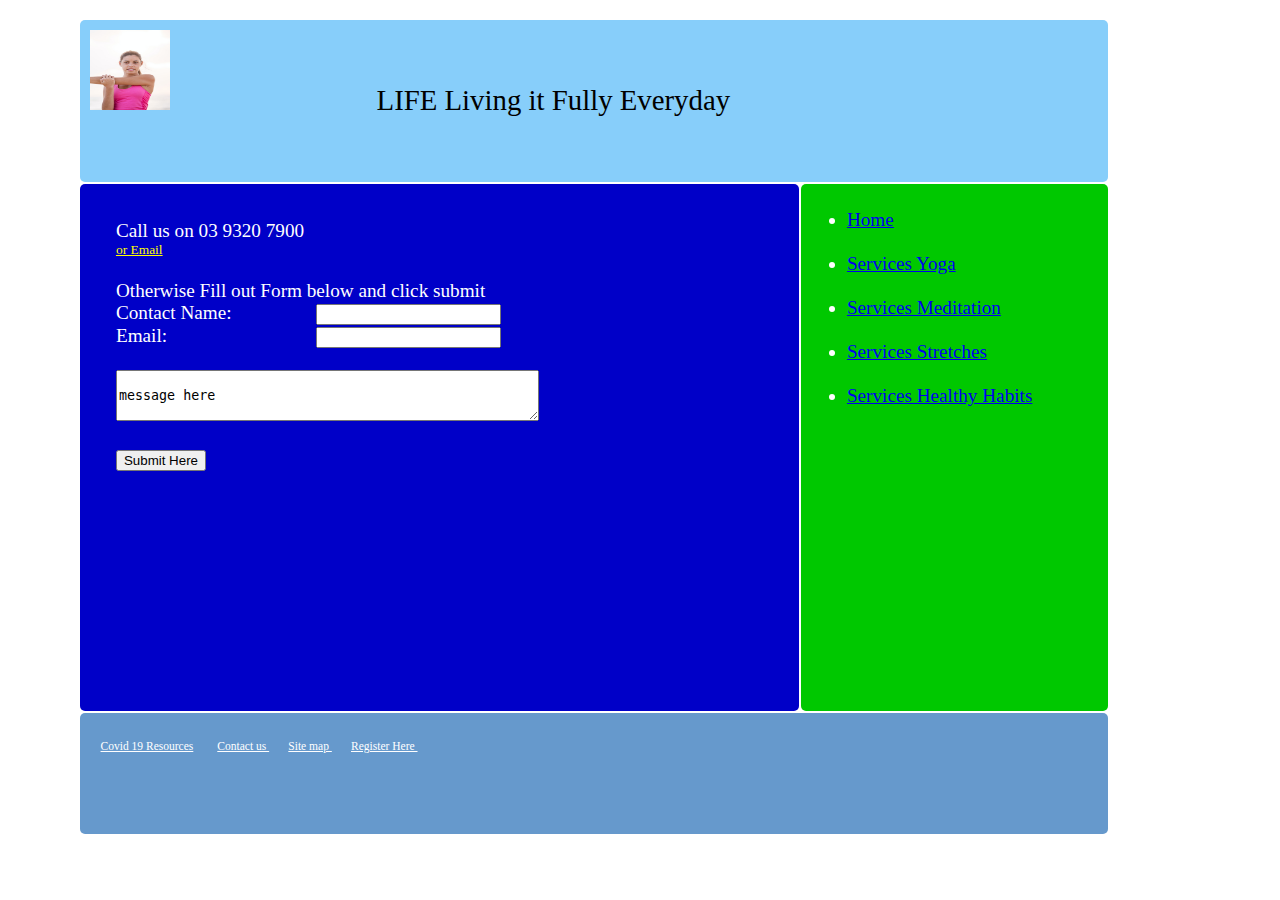
<file: html/contactus.html>
<!doctype html>
<html>

<head>
    <title>CSS box properties</title>
    <meta name="keywords" content="CSS grid layout">
    <meta name="author" content="Mariano Rico">
    <meta http-equiv="Content-Type" content="text/html; charset = UTF-8">
	

	<link rel="stylesheet" type="text/css" href="../styles/mystyles.css" >
	<script src="../scripts/myscript.js"></script>

    
   
   <script>
   
   </script>
   
</head>

<!--
			  <li><a href="html/someA.html">Services Meditation </href></li>
			  <li><a href="html/someA.html">Services Stretching </href></li>
			  <li><a href="html/someA.html">Services Healthy Habits </href></li>


 <main class="box content contactus">
-->

<body>
    <div class="wrapper">
	
	
        <header class="box top">
			<!-- References 
			free images obtained from https://www.pexels.com 
			-->
		   <image src="../assets/images/icon.png" width="80" height="80" alt="logan image" > 
		
		   <span class="title">LIFE Living it Fully Everyday</span>
		</header>
        
					
        <main class="box content">		
 			
			<form id=”contactusForm” onsubmit="return checkContactUsForm();" action=”mailto:LIFE@localcouncil.com” method=”POST”  >
				
				<section id="contactdetails">     
					Call us on 03 9320 7900 &nbsp;
					<a href="mailto:LIFE@localcouncil.com" > or Email </a>	
									
				
				</section>

				<br/>Otherwise Fill out Form below and click submit
				<div><span class="label" >Contact Name:</span>
				<input name="contactusname"  type="text" value="" id="contactusname" ></div>
				<div class="error" id="contactusnameError" style="display: none;">
					Required: Please enter your contact name
				</div>
					
				<div><span class="label">Email:</span>
				<input name="contactusemail"  type="text" value="" id="contactusemail"></div>
				<div class="error" id="contactusemailError" style="display: none;"> 
					Required: Please enter a valid email
				</div>
	

				
				<br/>
				
				
				<textarea id="contactusmessage" name="contactusmessage" rows="3" cols="50">
				              message here
				</textarea>
				<br/>
				<div class="error" id="contactusmessageError" style="display: none;"> 
					Required: message must be minimumn 20 characters
				</div>
					
				<br/>
				<input id ="contactsubmit" type="submit" value="Submit Here" class="button" >
			</form>			
			
						   
		</main>
        


		<nav class="box nav">
		     
		    <ul> 
			<li><a href="../index.html">Home </a></li><br/>
			<li><a href="../html/yoga.html">Services Yoga </a></li><br/>
			<li><a href="../html/meditation.html">Services Meditation </a></li><br/>
			<li><a href="../html/stretches.html">Services Stretches </a></li><br/>
			<li><a href="../html/healthy.html">Services Healthy Habits </a></li><br/>
			</ul>
		</nav>

		<footer class="box footer">
		   
			<a target="_blank" href="https://www.health.gov.au/resources/collections/novel-coronavirus-2019-ncov-resources" >Covid 19 Resources</a> &nbsp &nbsp
			<a href="contactus.html" >Contact us  </a> &nbsp &nbsp
			<a target="_blank" href="sitemap.html" >Site map </a> &nbsp &nbsp
			<a href="registration.html" >Register Here </a> &nbsp &nbsp
			
		  
		</footer>



    </div>

</body>

</html>
</file>
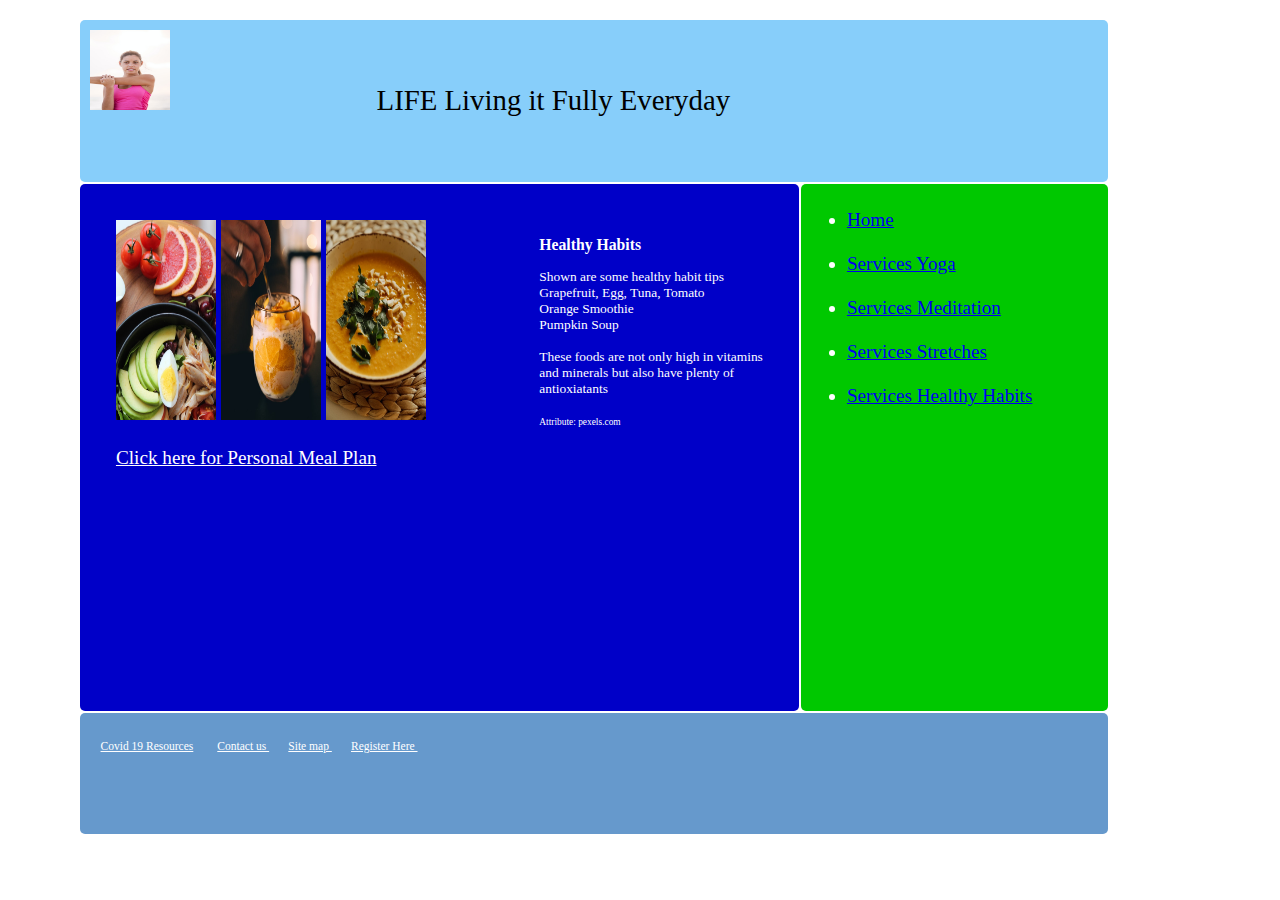
<file: html/healthy.html>
<!doctype html>
<html>

<head>
    <title>CSS box properties</title>
    <meta name="keywords" content="CSS grid layout">
    <meta name="author" content="Mariano Rico">
    <meta http-equiv="Content-Type" content="text/html; charset = UTF-8">
	
	<link rel="stylesheet" type="text/css" href="../styles/mystyles.css" >

    
    <style>

 
    </style>
</head>

<!--
			  <li><a href="html/someA.html">Services Meditation </href></li>
			  <li><a href="html/someA.html">Services Stretching </href></li>
			  <li><a href="html/someA.html">Services Healthy Habits </href></li>

               icon.pmg

-->

<body>
    <div class="wrapper">
	
	
        <header class="box top">
		    <!-- References 
			free images obtained from https://www.pexels.com 
			-->

		   <image src="../assets/images/icon.png" width="80" height="80" alt="logan image" > 		
		   <span class="title">LIFE Living it Fully Everyday</span>
		</header>
        
					
        <main class="box content">
		
		    <!-- References 
			free images obtained from https://www.pexels.com 
			-->

			<img src="../assets/images/pexels_healthy01.jpg"  alt="healthy01 image" width="100" height="200">
			<img src="../assets/images/pexels_healthy02.jpg"  alt="healthy01 image" width="100" height="200">
			<img src="../assets/images/pexels_healthy03.jpg"  alt="healthy01 image" width="100" height="200">

			
			<div class="videotext">
			    <h3> Healthy Habits </h3>
			    Shown are some healthy habit tips<br/>
			    Grapefruit, Egg, Tuna, Tomato<br/>
				Orange Smoothie<br/>
				Pumpkin Soup<br/>
				<br/>
			    These foods are not only high in vitamins<br/>
			    and minerals but also have plenty of<br/> 
				antioxiatants<br/><br/>
				
				<span class="attribute"> Attribute: pexels.com<span>
				
				
				
			    
				
			
			</div>
			<br/><br/>
			<a href="personal.html" id="personallink"> Click here for Personal Meal Plan</a>	
		   
		</main>
        


		<nav class="box nav">
		     
		    <ul> 
			<li><a href="../index.html">Home </a></li><br/>
			<li><a href="../html/yoga.html">Services Yoga </a></li><br/>
			<li><a href="../html/meditation.html">Services Meditation </a></li><br/>
			<li><a href="../html/stretches.html">Services Stretches </a></li><br/>
			<li><a href="../html/healthy.html">Services Healthy Habits </a></li><br/>
			</ul>
		</nav>

		<footer class="box footer">
		   
			<a target="_blank" href="https://www.health.gov.au/resources/collections/novel-coronavirus-2019-ncov-resources" >Covid 19 Resources</a> &nbsp &nbsp
			<a href="contactus.html" >Contact us  </a> &nbsp &nbsp
			<a target="_blank" href="sitemap.html" >Site map </a> &nbsp &nbsp
			<a href="registration.html" >Register Here </a> &nbsp &nbsp
		   
		  
		</footer>



    </div>

</body>

</html>
</file>
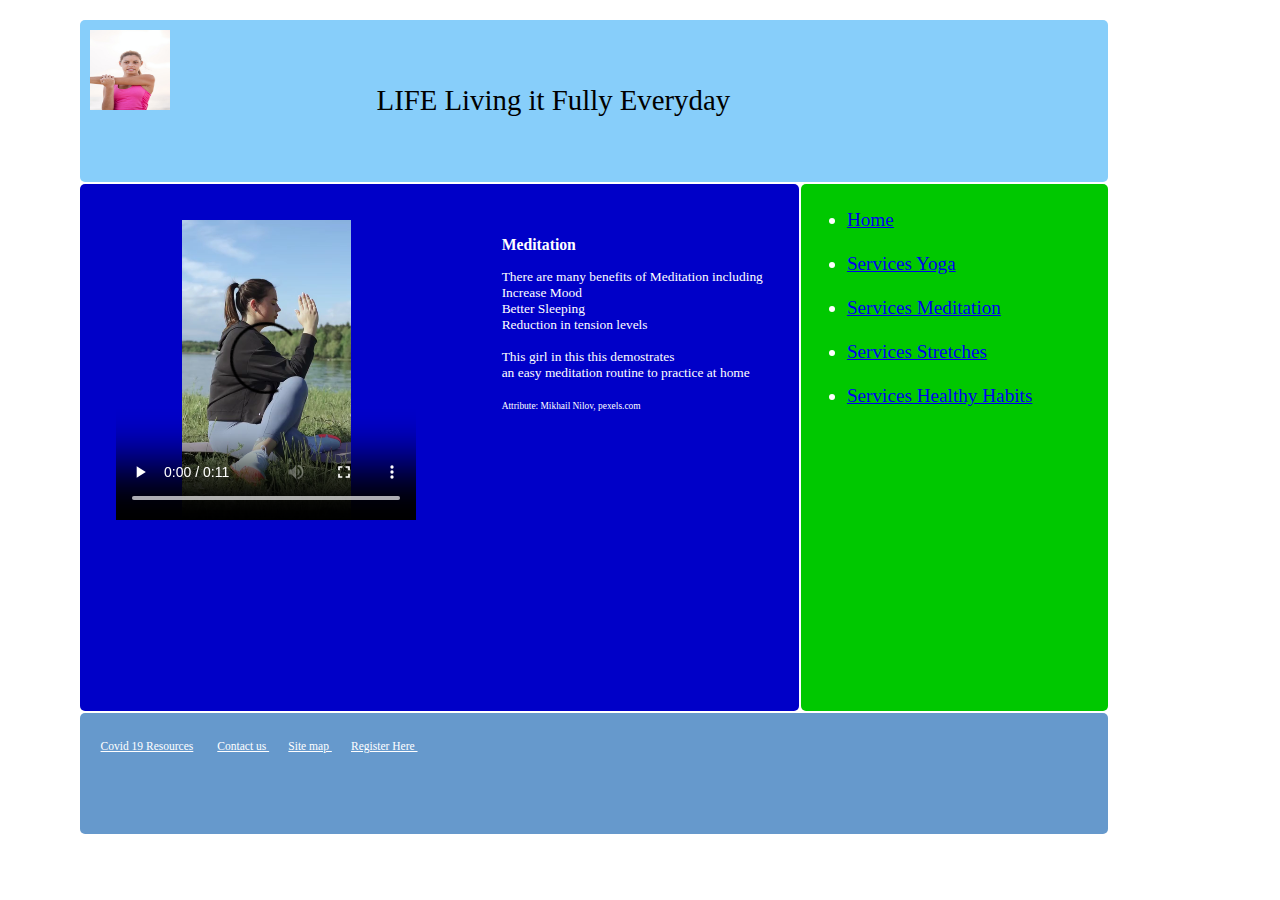
<file: html/meditation.html>
<!doctype html>
<html>

<head>
    <title>CSS box properties</title>
    <meta name="keywords" content="CSS grid layout">
    <meta name="author" content="Mariano Rico">
    <meta http-equiv="Content-Type" content="text/html; charset = UTF-8">
	
	<link rel="stylesheet" type="text/css" href="../styles/mystyles.css" >

    
    <style>

 
    </style>
</head>


<body>
    <div class="wrapper">
	
	
        <header class="box top">
		    <!-- References 
			free images obtained from https://www.pexels.com 
			--> 
		    <image src="../assets/images/icon.png" width="80" height="80" alt="logan image" > 
		
		   <span class="title">LIFE Living it Fully Everyday</span>
		</header>
        
					
        <main class="box content">
			<video controls width="300" height="300">
			   <!-- Free video obtained from https://www.pexels.com/video --> 

				<source src="../assets/videos/pexels_meditation.mp4"
						type="video/mp4">


				Sorry, your browser doesn't support embedded videos.
			</video>
			
			<div class="videotext">
			    <h3> Meditation </h3>
			
			    There are many benefits of Meditation including<br/>
			    Increase Mood<br/>
			    Better Sleeping<br/>
			    Reduction in tension levels<br/><br/>
			    This  girl in this this demostrates<br/>
			    an easy meditation routine to practice at home<br/><br/>
				
				<span class="attribute">Attribute: Mikhail Nilov, pexels.com</span>
			    
				
			
			</div>
		   
		</main>
        


		<nav class="box nav">
		     
		    <ul> 
			<li><a href="../index.html">Home </a></li><br/>
			<li><a href="../html/yoga.html">Services Yoga </a></li><br/>
			<li><a href="../html/meditation.html">Services Meditation </a></li><br/>
			<li><a href="../html/stretches.html">Services Stretches </a></li><br/>
			<li><a href="../html/healthy.html">Services Healthy Habits </a></li><br/>
			</ul>
		</nav>

		<footer class="box footer">
		   
			<a target="_blank" href="https://www.health.gov.au/resources/collections/novel-coronavirus-2019-ncov-resources" >Covid 19 Resources</a> &nbsp &nbsp
			<a href="contactus.html" >Contact us  </a> &nbsp &nbsp
			<a target="_blank" href="sitemap.html" >Site map </a> &nbsp &nbsp
			<a href="registration.html" >Register Here </a> &nbsp &nbsp
			
		  
		</footer>



    </div>

</body>

</html>
</file>
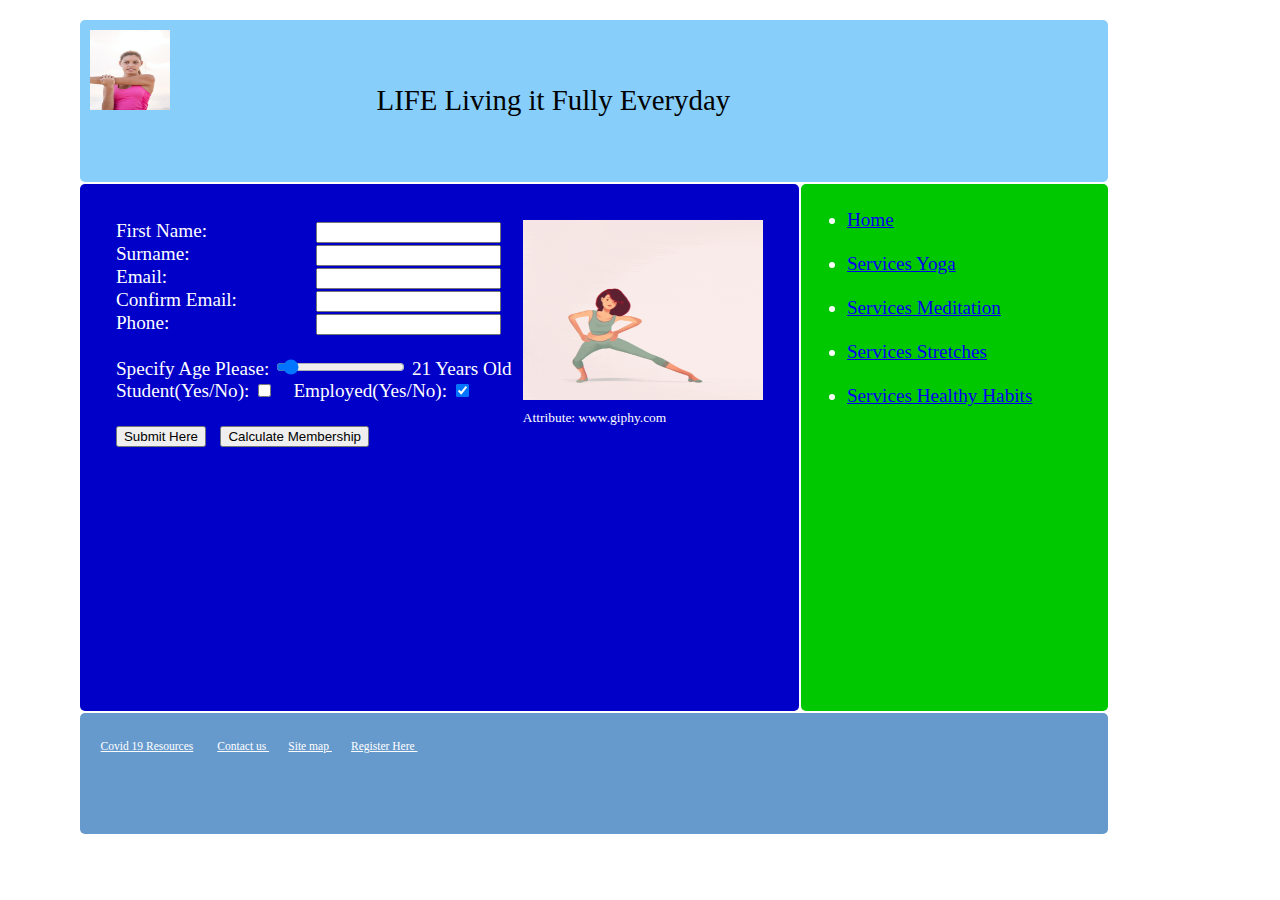
<file: html/registration.html>
<!doctype html>
<html>

<head>
    <title>CSS box properties</title>
    <meta name="keywords" content="CSS grid layout">
    <meta name="author" content="Mariano Rico">
    <meta http-equiv="Content-Type" content="text/html; charset = UTF-8">
	
	<link rel="stylesheet" type="text/css" href="../styles/mystyles.css" >
	<script src="../scripts/myscript.js"></script>

 
	
</head>

<!--

-->

<form id="regform" onsubmit="return checkRegForm()" method="post" action="">
<body>
    <div class="wrapper">
	
	
        <header class="box top">
		    <!-- References 
			free images obtained from https://www.pexels.com 
			-->
		   <image src="../assets/images/icon.png" width="80" height="80" alt="logan image" > 
		
		   <span class="title">LIFE Living it Fully Everyday</span>
		</header>
        
					
        <main class="box content">
		    <!-- References 
			free gif image obtained from www.giphy.com 
			https://giphy.com/gifs/sport-gymondo-sehsuchtsehsucht-berlin-3o7WTIHPzEIqJIMryU 
			-->
			<div id="gifregister">
			<img  src="../assets/images/giphyregister.gif" width="240" height="180" alt="animation"> 
			<br/>
			<span class="attribute">Attribute: www.giphy.com</span>
			</div>
		
			<div><span class="label" >First Name:</span><input name="firstname" type="text" value="" id="firstname" ></div>
			<div class="error" id="firstnameError" style="display: none;">Required: Please enter your first name</div>
				
			<div><span class="label" width="300">Surname:</span><input name="surname" type="text" value="" id="surname" ></div>
			<div class="error" id="surnameError" style="display: none;">Required: Please enter your surname</div>
				
			<div><span class="label">Email:</span><input name="email" type="text" value="" id="email"></div>
			<div class="error" id="emailError" style="display: none;"> Required: Please enter a valid email</div>

			<div><span class="label">Confirm Email:</span><input name="emailconfirm" type="text" value="" id="emailconfirm"></div>
			<div class="error" id="emailconfirmError" style="display: none;"> Emails do not match</div>
			
			<div><span class="label">Phone:</span><input name="phone" type="text" value="" id="phone"></div>
			<div class="error" id="phoneError" style="display: none;"> Enter a correct phone, min length is 8, no spaces</div>
			
			<br/>
			<div class="slidecontainer"> Specify Age Please:
      		
				<input type="range" min="16" max="100" value="21" class="slider" id="myAge">
				<span id="demo"></span> Years Old  
		
			</div>
			
			 <div > 
				<label for="student">Student(Yes/No):</label>
				<input type="checkbox" id="student" name="student" > 
				
				&nbsp;&nbsp;
				<label for="employed">Employed(Yes/No):</label>
				<input type="checkbox" id="employed" name="employed" checked="checked" > 
			</div>

			

			
		     
		   
			<br/><input id="registration_submit" type="submit" value="Submit Here">
			 &nbsp;
			 <button type="button" onClick="getMembershipCost();">Calculate Membership</button>
			
			<span id="membercost"></span> 

		
		</main>
        


		<nav class="box nav">
		     
		    <ul> 
			<li><a href="../index.html">Home </a></li><br/>
			<li><a href="../html/yoga.html">Services Yoga </a></li><br/>
			<li><a href="../html/meditation.html">Services Meditation </a></li><br/>
			<li><a href="../html/stretches.html">Services Stretches </a></li><br/>
			<li><a href="../html/healthy.html">Services Healthy Habits </a></li><br/>
			</ul>
		</nav>

		<footer class="box footer">
		   
			<a target="_blank" href="https://www.health.gov.au/resources/collections/novel-coronavirus-2019-ncov-resources" >Covid 19 Resources</a> &nbsp &nbsp
			<a href="contactus.html" >Contact us  </a> &nbsp &nbsp
			<a target="_blank" href="sitemap.html" >Site map </a> &nbsp &nbsp
			<a href="registration.html" >Register Here </a> &nbsp &nbsp
		
		  
		</footer>



    </div>

</body>

<script>
			
		var sliderA = document.getElementById("myAge");
		var outputA = document.getElementById("demo");
		outputA.innerHTML = sliderA.value;

		sliderA.oninput = function() {
		  outputA.innerHTML = this.value;
		}
</script>

</form>
</html>
</file>
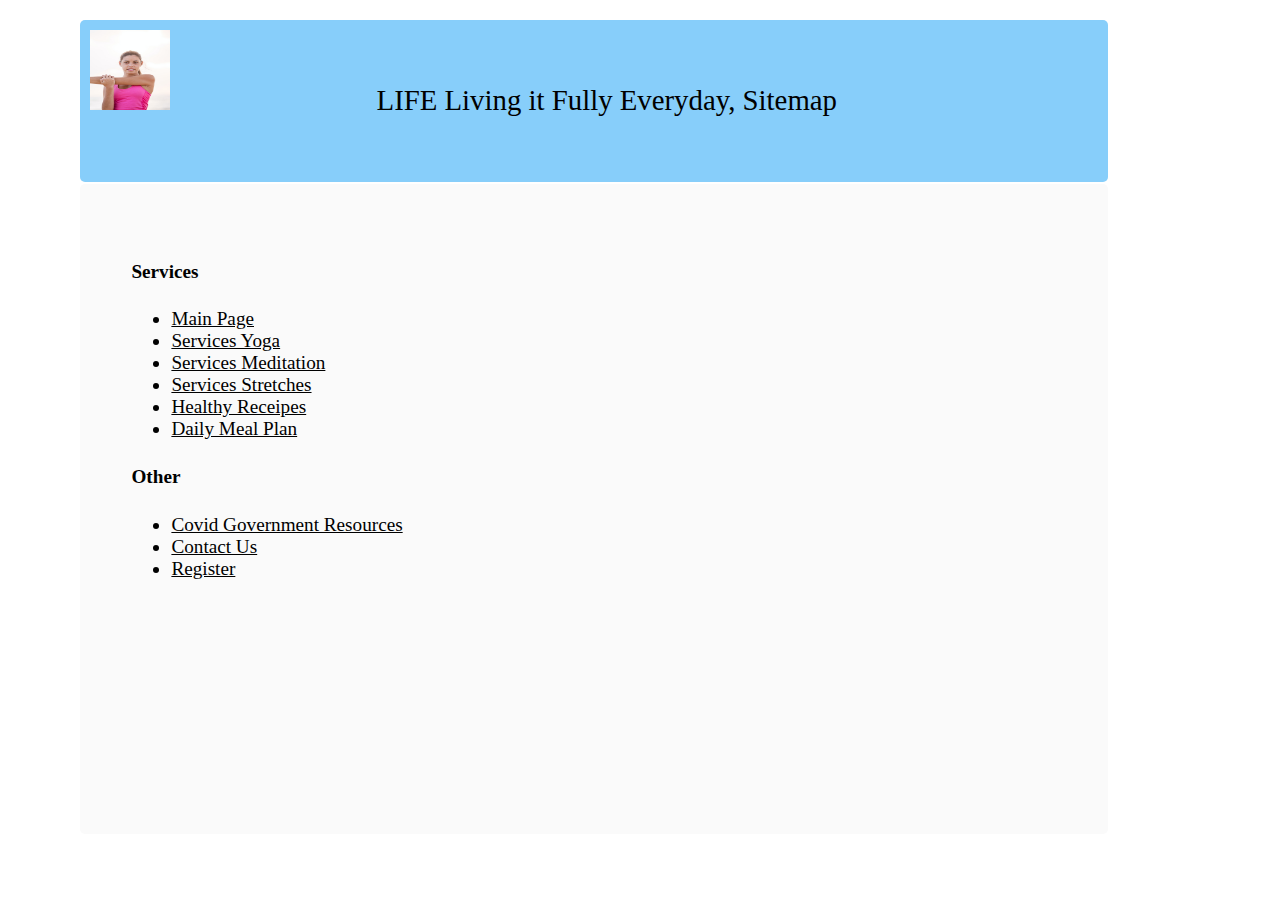
<file: html/sitemap.html>
<!doctype html>
<html>

<head>
    <title>CSS box properties</title>
    <meta name="keywords" content="CSS grid layout">
    <meta name="author" content="Mariano Rico">
    <meta http-equiv="Content-Type" content="text/html; charset = UTF-8">
	
	<link rel="stylesheet" type="text/css" href="../styles/sitemapstyle.css" >

 
</head>


<body>
    <div class="wrapper">
	
	
        <header class="box top">
		    <!-- References 
			free images obtained from https://www.pexels.com 
			-->
		   <image src="../assets/images/icon.png" width="80" height="80" alt="logan image" > 		
		   <span class="title">LIFE Living it Fully Everyday, Sitemap</span>
		</header>
        
					
        <main class="box content">
			<h4>Services</h4>
			<ul>
				<li><a href="../index.html"           target="_blank" class="sitemap">Main Page </a></li>				
				<li><a href="../html/yoga.html"       target="_blank" class="sitemap">Services Yoga </a></li>
                <li><a href="../html/meditation.html" target="_blank" class="sitemap">Services Meditation </a></li>
                <li><a href="../html/stretches.html"  target="_blank" class="sitemap">Services Stretches </a></li>
                <li><a href="../html/healthy.html"    target="_blank" class="sitemap">Healthy Receipes </a></li>
                <li><a href="../html/personal.html"   target="_blank" class="sitemap">Daily Meal Plan </a></li>


			</ul>
			<h4>Other</h4>
			<ul>
			<li><a href="https://www.health.gov.au/resources/collections/novel-coronavirus-2019-ncov-resources"  
				   target="_blank" class="sitemap">Covid Government Resources </a></li>
			<li><a href="../html/contactus.html"          target="_blank" class="sitemap">Contact Us </a></li>
			<li><a href="../html/registration.html"       target="_blank" class="sitemap">Register </a></li>
	        </ul>

		   
		</main>
        


		

	

    </div>

</body>

</html>
</file>
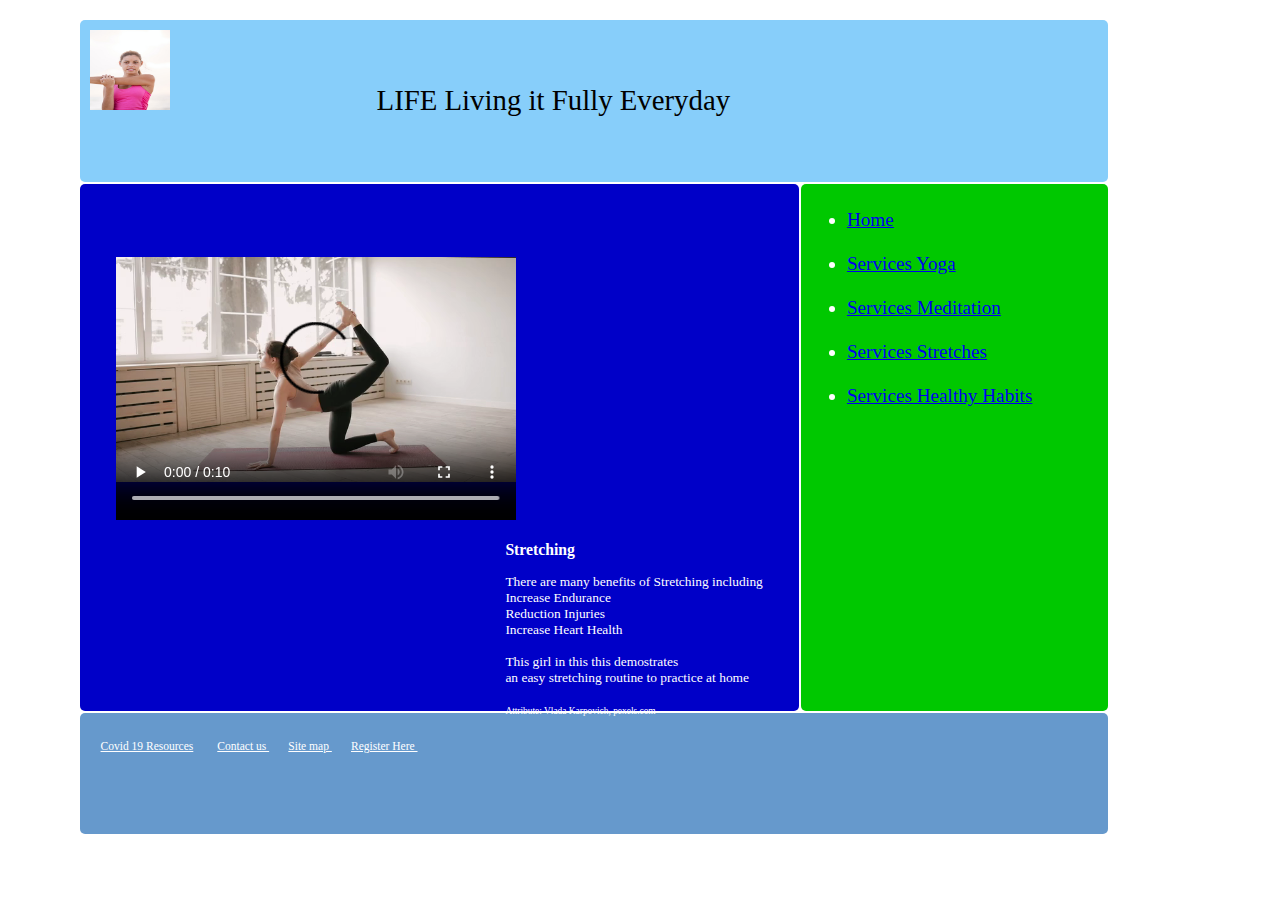
<file: html/stretches.html>
<!doctype html>
<html>

<head>
    <title>CSS box properties</title>
    <meta name="keywords" content="CSS grid layout">
    <meta name="author" content="Mariano Rico">
    <meta http-equiv="Content-Type" content="text/html; charset = UTF-8">
	
	<link rel="stylesheet" type="text/css" href="../styles/mystyles.css" >

 
</head>


<body>
    <div class="wrapper">
	
	
        <header class="box top">
		    <!-- References 
			free images obtained from https://www.pexels.com 
			-->
		   <image src="../assets/images/icon.png" width="80" height="80" alt="logan image" > 		
		   <span class="title">LIFE Living it Fully Everyday</span>
		</header>
        
					
        <main class="box content">
			<video controls width="400" height="300">
			   <!-- Free video obtained from https://www.pexels.com/video -->

				<source src="../assets/videos/pexels_stretching.mp4"
						type="video/mp4">


				Sorry, your browser doesn't support embedded videos.
			</video>
			
			<div class="videotext">
			    <h3> Stretching </h3>
			    There are many benefits of Stretching including<br/>
			    Increase Endurance<br/>
			    Reduction Injuries<br/>
			    Increase Heart Health<br/><br/>
			    This  girl in this this demostrates<br/>
			    an easy stretching routine to practice at home<br/><br/>
				
				<span class="attribute"> Attribute: Vlada Karpovich, pexels.com<span>
			    
				
			
			</div>
		   
		</main>
        


		<nav class="box nav">
		     
		    <ul> 
			<li><a href="../index.html">Home </a></li><br/>
			<li><a href="../html/yoga.html">Services Yoga </a></li><br/>
			<li><a href="../html/meditation.html">Services Meditation </a></li><br/>
			<li><a href="../html/stretches.html">Services Stretches </a></li><br/>
			<li><a href="../html/healthy.html">Services Healthy Habits </a></li><br/>
			</ul>
		</nav>

		<footer class="box footer">
		   
			<a target="_blank" href="https://www.health.gov.au/resources/collections/novel-coronavirus-2019-ncov-resources" >Covid 19 Resources</a> &nbsp &nbsp
			<a href="contactus.html" >Contact us  </a> &nbsp &nbsp
			<a target="_blank" href="sitemap.html" >Site map </a> &nbsp &nbsp
			<a href="registration.html" >Register Here </a> &nbsp &nbsp
			
		  
		</footer>



    </div>

</body>

</html>
</file>
<file: styles/mystyles.css>
/*
       By Mariano Rico s2104591
	   Some content from Shekhar Kalra
             

*/


       body {
           margin: 20px 80px 80px 80px;        
        }

		 footer a {
			color:#fff;
			font-size: 0.60em;		
		}
		
		.email {
			color:#0f0;
		}
		
		video{
			margin=0;
		}
		
		.attribute{
			font-size:0.7em;
		}


        .top {
            grid-area: top;
            background-color: #87CEFA;
			padding: 1%;
			
			
        }

        .content {
            grid-area: content;
			position: relative;
             
            background-color: rgb(0, 0, 200);
			padding: 5%;
        }
 

        .nav {
            grid-area: nav;
            background-color: rgb(0, 200, 0);
			padding: 2%;
			color: #000;
        }
		
		.title{
			color:#000;
			margin-left: 20%;
			font-size: 1.5em;
			
		}
		.videotext{
			float:right; 
			font-size:0.7em;
		}



		.sitemap{
			color: #000;
		}
			


 
        .footer {
            grid-area: footer;
            background-color: #69c;
			padding: 2%;
        }

        .wrapper {
            display: grid;
            grid-gap: 2px;
            grid-template-columns: 35% 35% 30%;
            grid-template-rows: 20% 65% 15%;
            grid-template-areas:
                "top  top  top"
                "content content nav"
                "footer  footer  footer";
            background-color: #fff;
            color: #444;

            
            position: absolute;
            width: 80%;
            height: 90%;
            
        }


        .box {
            
            color: #fff;
            border-radius: 5px;
			font-size: 120%;
            
            /* 
            padding: 80px 400px 80px 400px;

            */
            
        }
		
		/*
	    #regform .error{
			color: red;
			font-size: 12px;
			margin-left: 0px;
			
		}
		*/

		.error{
			color: red;
			font-size: 15px;
			margin-left: 0px;
			
		}

		#contactdetails a{
			font-size:0.7em;
			color:yellow;

			display:block; 
			margin-left:180px"

		}

		
		

		.label {
			float: left;
			width: 200px;
			font-size:1em;
		}
		
		#membercost{
		    font-size:0.6em;	
		}

		#personallink{
            color:white;
			font-size: 1em;
		}


		.meals{
			position: relative;
		}

		.mealselect{
			margin-left: 20px;
			position: absolute;
			
		}

		.mealtotals{
			float: right;
			margin-right: 100px;
			margin-top: 10px;
		}

		.video02{
			margin-top: 0px;
		}

		#totalcalories{
			font-size: 1em;
			color:#0f0;
		}

		#gifregister{
           float: right;
		}
</file>
<file: styles/sitemapstyle.css>
/*
       By Mariano Rico s2104591
	   Some content from Shekhar Kalra
             

*/


       body {
           margin: 20px 80px 80px 80px;        
        }

		 footer a {
			color:#fff;
			font-size: 0.60em;		
		}
		
		.email {
			color:#0f0;
		}
		
		video{
			margin=0;
		}
		
		.attribute{
			font-size:0.7em;
		}


        .top {
            grid-area: top;
            background-color: #87CEFA;
			padding: 1%;
			
			
        }

        .content {
            grid-area: content;
			position: relative;
             
            background-color: rgb(250, 250, 250);
			padding: 5%;
        }
 

        .nav {
            grid-area: nav;
            background-color: rgb(0, 200, 0);
			padding: 2%;
			color: #000;
        }
		
		.title{
			color:#000;
			margin-left: 20%;
			font-size: 1.5em;
			
		}
		.videotext{
			float:right; 
			font-size:0.7em;
		}

		.sitemap{
			color: #000;
		}
			


 
        .footer {
            grid-area: footer;
            background-color: #fa0;
			padding: 2%;
        }

        .wrapper {
            display: grid;
            grid-gap: 2px;
            grid-template-columns: 35% 35% 30%;
            grid-template-rows: 20% 65% 15%;
            grid-template-areas:
			"top  top  top"
			"content content content"
			"content content content";
                
            background-color: #fff;
            color: #444;

            
            position: absolute;
            width: 80%;
            height: 90%;
            
        }


        .box {
            
            color: #000;
            border-radius: 5px;
			font-size: 120%;
            
            /* 
            padding: 80px 400px 80px 400px;

            */
            
        }
		
		/*
	    #regform .error{
			color: red;
			font-size: 12px;
			margin-left: 0px;
			
		}
		*/

		.error{
			color: red;
			font-size: 15px;
			margin-left: 0px;
			
		}

		#contactdetails a{
			font-size:0.7em;
			color:yellow;

			display:block; 
			margin-left:180px"

		}

		
		

		.label {
			float: left;
			width: 200px;
			font-size:1em;
		}
		
		#membercost{
		    font-size:0.6em;	
		}
</file>
